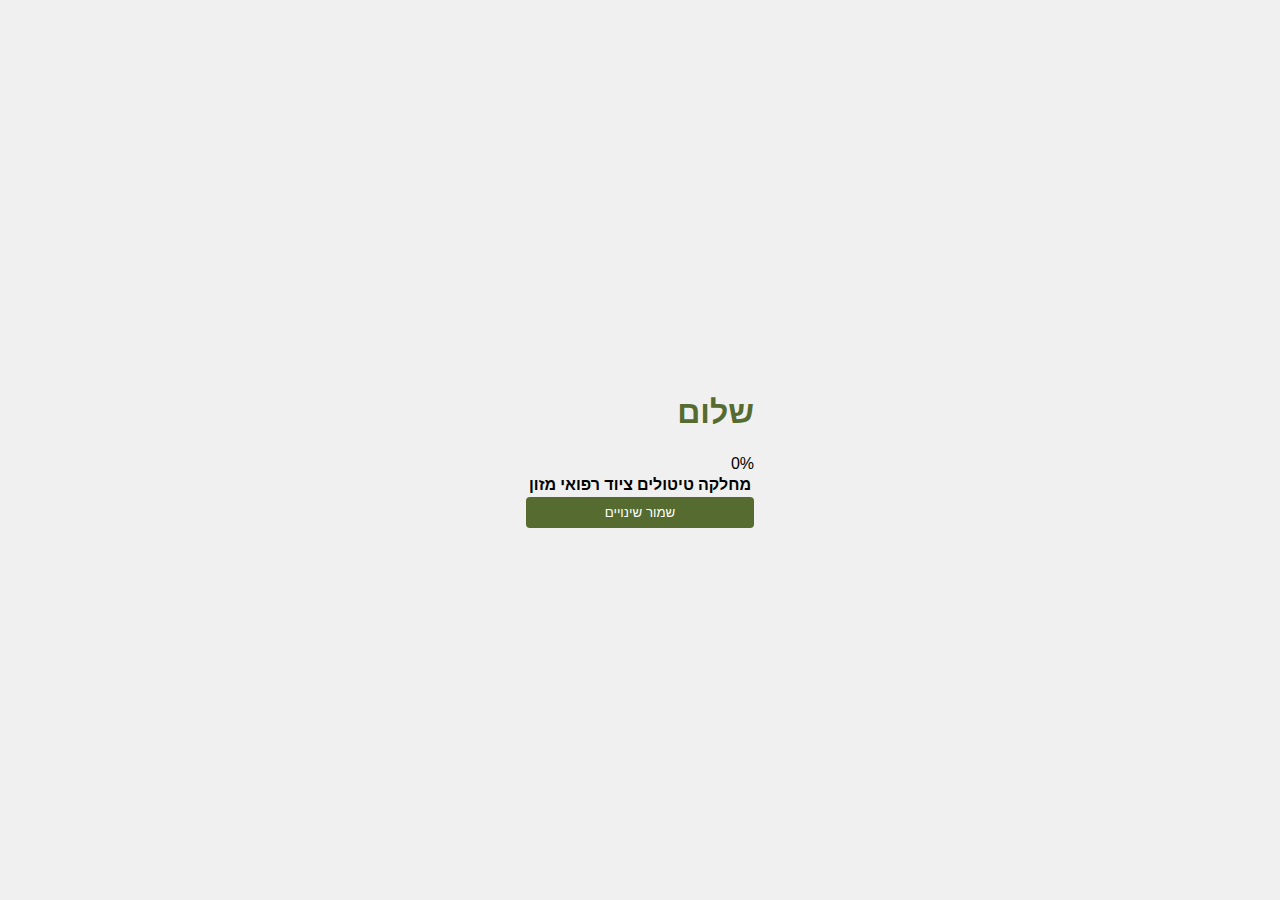
<file: index/tasks.html>
<!DOCTYPE html>
<html lang="he" dir="rtl">
<head>
    <meta charset="UTF-8">
    <meta name="viewport" content="width=device-width, initial-scale=1.0">
    <title>מעקב משימות - בית רבקה</title>
    <link rel="stylesheet" href="style.css">
</head>
<body>
    <div class="container">
        <header>
            <h1>שלום <span id="usernameDisplay"></span></h1>
            <div class="datetime">
                <span id="dateDisplay"></span>
                <span id="timeDisplay"></span>
            </div>
        </header>
        <div id="breakMessage"></div>
        <div class="progress-bar">
            <div id="progress" class="progress">0%</div>
        </div>
        <table id="tasksTable">
            <thead>
                <tr>
                    <th>מחלקה</th>
                    <th>טיטולים</th>
                    <th>ציוד רפואי</th>
                    <th>מזון</th>
                </tr>
            </thead>
            <tbody>
                <!-- Tasks will be populated here by JavaScript -->
            </tbody>
        </table>
        <button id="saveButton">שמור שינויים</button>
    </div>
    <script src="tasks.js"></script>
</body>
</html>
</file>
<file: index/style.css>
:root {
    --olive-green: #556B2F;
    --light-gray: #f0f0f0;
    --dark-gray: #333333;
}
body {
    font-family: 'Segoe UI', Tahoma, Geneva, Verdana, sans-serif;
    display: flex;
    justify-content: center;
    align-items: center;
    height: 100vh;
    margin: 0;
    background-color: var(--light-gray);
}
.login-container {
    background-color: white;
    padding: 2rem;
    border-radius: 15px;
    box-shadow: 0 10px 20px rgba(0,0,0,0.1);
    text-align: center;
}
h1 {
    color: var(--olive-green);
    margin-bottom: 1.5rem;
}
input {
    display: block;
    width: 100%;
    padding: 0.5rem;
    margin-bottom: 1rem;
    border: 1px solid var(--light-gray);
    border-radius: 4px;
}
button {
    width: 100%;
    padding: 0.5rem;
    background-color: var(--olive-green);
    color: white;
    border: none;
    border-radius: 4px;
    cursor: pointer;
    transition: background-color 0.3s ease;
}
button:hover {
    background-color: #445624;
}
</file>
